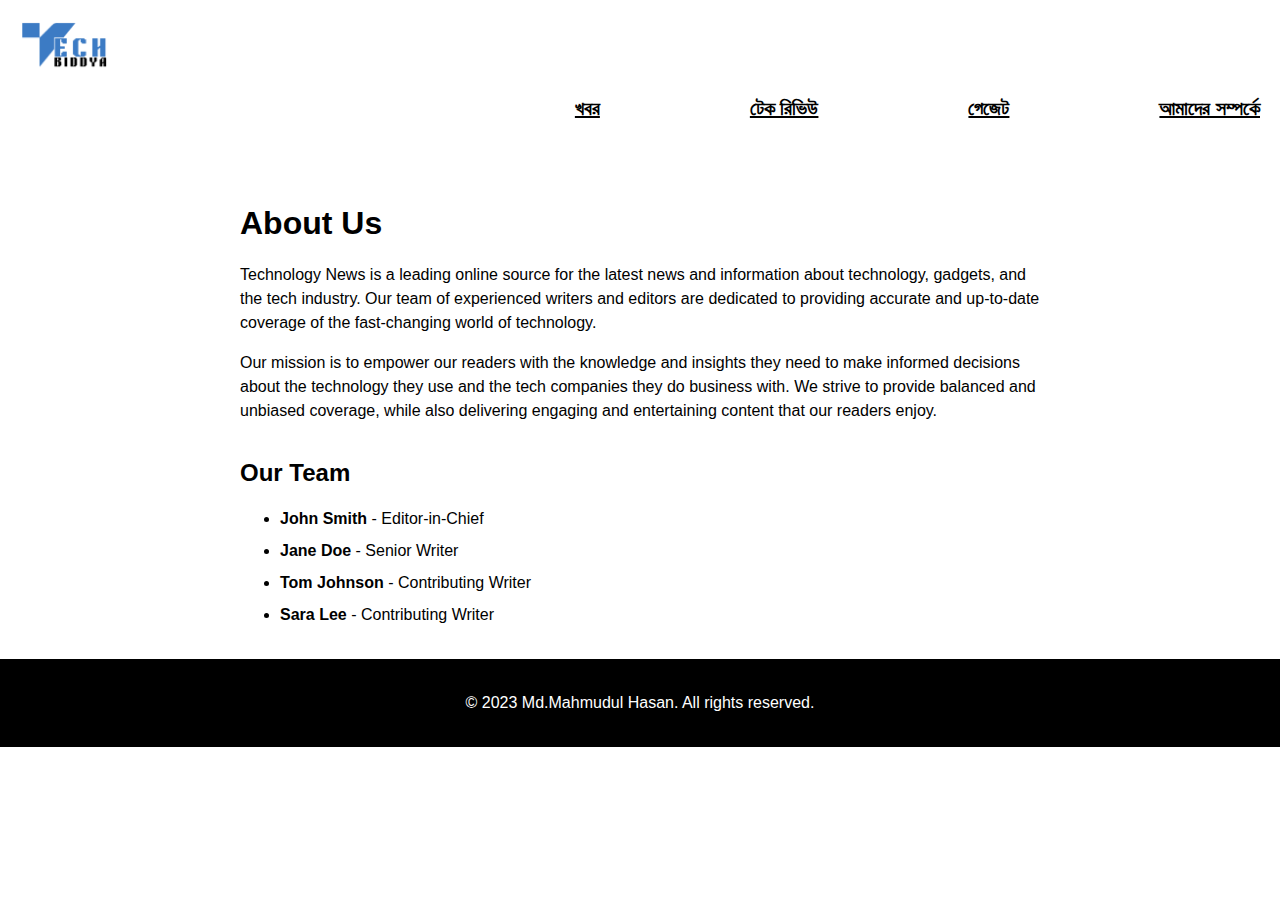
<file: about.html>
<!DOCTYPE html>
<html>
  <head>
    <meta charset="utf-8">
    <title></title>
    <link rel="stylesheet" href="about.css">
  </head>
  <body>
    <!-- Header section -->
    <header>
      <div class="logo">
        <img src="techbiddyacrop2.png" alt="TECH"
        
      </div>
      <nav>
        <ul>
         
          <li><a href="index.html">খবর</a></li>
          <li><a href="review.html">টেক রিভিউ</a></li>
          <li><a href="gadget.html">গেজেট</a></li>
          <li><a href="about.html">আমাদের সম্পর্কে
            
          </a></li>
        </ul>
      </nav>
    </header>
    
    <!-- Main section -->
    <main>
      <h2>About Us</h2>
      <p>Technology News is a leading online source for the latest news and information about technology, gadgets, and the tech industry. Our team of experienced writers and editors are dedicated to providing accurate and up-to-date coverage of the fast-changing world of technology.</p>
      <p>Our mission is to empower our readers with the knowledge and insights they need to make informed decisions about the technology they use and the tech companies they do business with. We strive to provide balanced and unbiased coverage, while also delivering engaging and entertaining content that our readers enjoy.</p>
      <h3>Our Team</h3>
      <ul>
        <li><strong>John Smith</strong> - Editor-in-Chief</li>
        <li><strong>Jane Doe</strong> - Senior Writer</li>
        <li><strong>Tom Johnson</strong> - Contributing Writer</li>
        <li><strong>Sara Lee</strong> - Contributing Writer</li>
      </ul>
    </main>
    
    <!-- Footer section -->
    <footer>
      <p>&copy; 2023 Md.Mahmudul Hasan. All rights reserved.</p>
    </footer>
  </body>
</html>
</file>
<file: about.css>
/* Global styles */
body {
    font-family: Arial, sans-serif;
    font-size: 16px;
    line-height: 1.5;
    margin: 0;
    padding: 0;
  }
  
  /* Header styles */
  header {
    background-color: #ffffff;
    padding: 20px;
  }
  .logo img {
	height: 50px;
	margin: right z-index
  }
  
  .logo h1 {
	display: -moz-inline-grid;
	font-size: 46px;
	margin: 0;
	padding: 10px 0;
  }
 
  
 
nav ul {
	list-style: none;
	display: flex;
	justify-content: flex-end;
	align-items: center;
	color:#f8f8f8
}

nav li {
	margin-left: 150px;
}

nav a {
	font-size: 20px;
	font-weight: bold;
	color: #000000;
	
}
  
  /* Main styles */
  main {
    max-width: 800px;
    margin: 2rem auto;
    padding: 0 1rem;
  }
  
  h2 {
    font-size: 2rem;
    font-weight: bold;
    margin-bottom: 1rem;
  }
  
  h3 {
    font-size: 1.5rem;
    font-weight: bold;
    margin-top: 2rem;
    margin-bottom: 1rem;
  }
  
  p {
    margin-bottom: 1rem;
  }
  
  ul {
    margin-bottom: 1rem;
  }
  
  li {
    margin-bottom: 0.5rem;
  }
  
  strong {
    font-weight: bold;
  }
  
  /* Footer styles */
  footer {
    background-color:#000000;
    color: #ffffff;
    padding: 1rem;
    text-align: center;
  }
</file>
